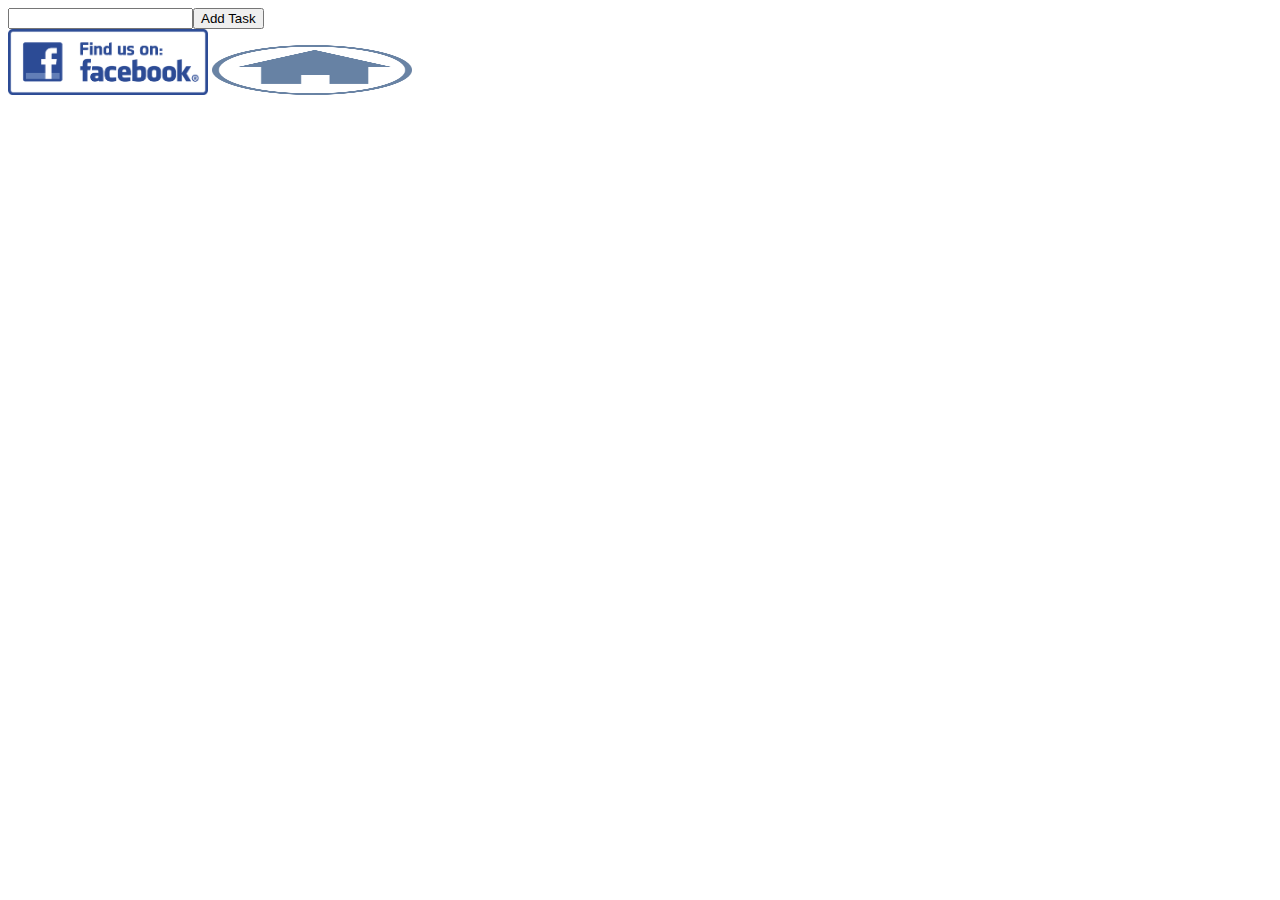
<file: index.html>
<html>
<head>
<title>Babe Todolist test</title>
<script type="text/javascript" src="jquery.js"></script>
<script type="text/javascript" src="babe.js"></script>
 <link rel='stylesheet' type='text/css' href='stylesheet.css'/>
</head>
<body>
<input type="text" name="checkListItem"/><button id="btn1">Add Task</button>
<div class='list'></div>
<a href=https://www.fb.com/supakornbabe><img WIDTH="200"  src="fb.png"/></a>
<a href=https://www.babeblog.xyz><img WIDTH="200" height="50"  src="home.png"/></a>
</body>
</html>
</file>
<file: stylesheet.css>
.item {
    display: inline;
}
</file>
